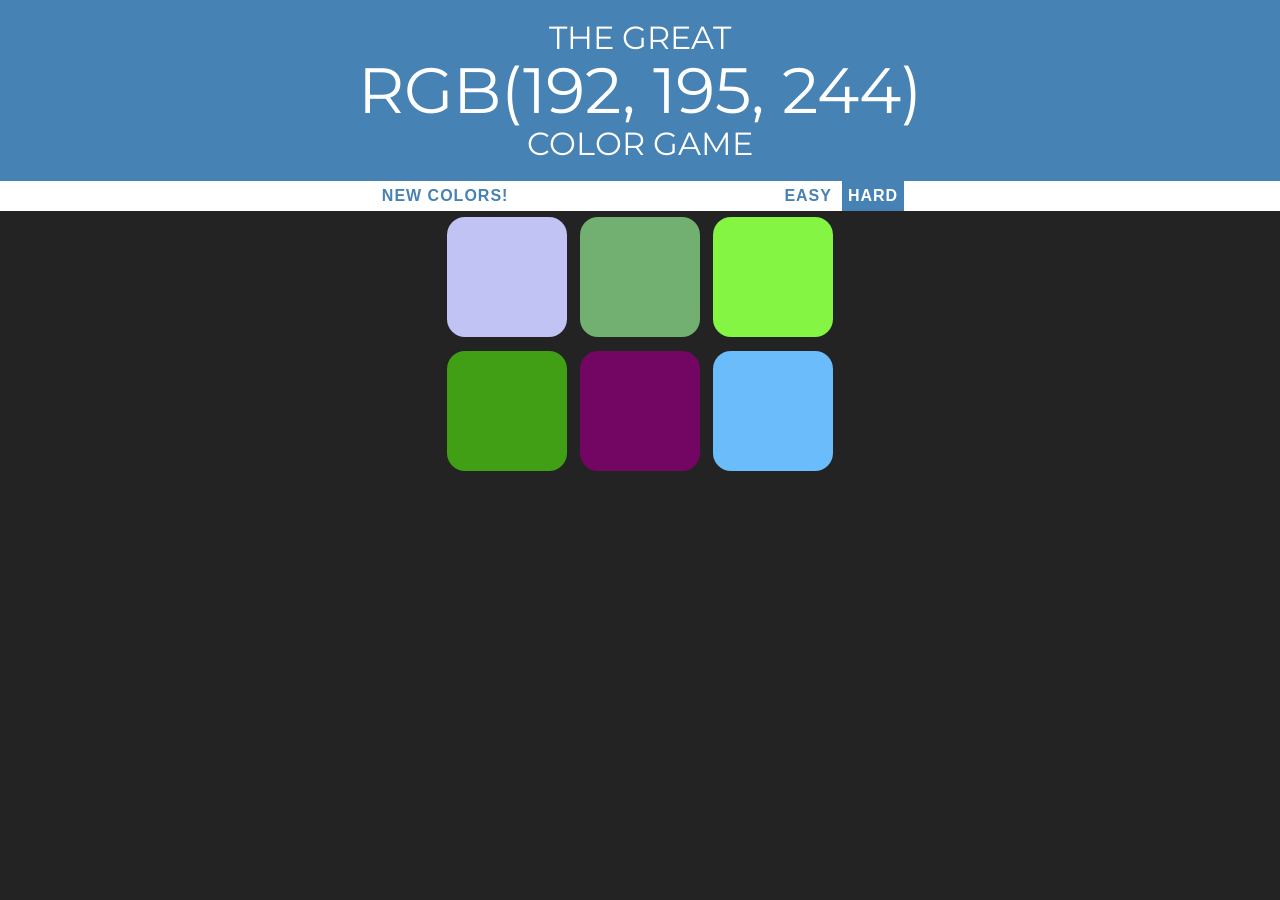
<file: index.html>
<!DOCTYPE html>
<html lang="en">
<head>
    <meta charset="UTF-8">
    <link rel="stylesheet" href="colorGame.css">
    <link href="https://fonts.googleapis.com/css?family=Montserrat:400,700" rel="stylesheet">
    <title>Color Game</title>
</head>
<body>
    
    <h1>The Great <span id="colorDisplay"></span> Color Game</h1>
    
    <div id="stripe">
       <button id="reset">New Colors!</button>
        <span id="message"></span>
        <button id="easyBtn">Easy</button>
        <button id="hardBtn" class="selected">Hard</button>
        
    </div>
    
    <div id="container">
        <div class="square"></div>
        <div class="square"></div>
        <div class="square"></div>  
        <div class="square"></div>
        <div class="square"></div>
        <div class="square"></div>
    </div>
    
    <script src="colorGame.js"></script>
</body>
</html>
</file>
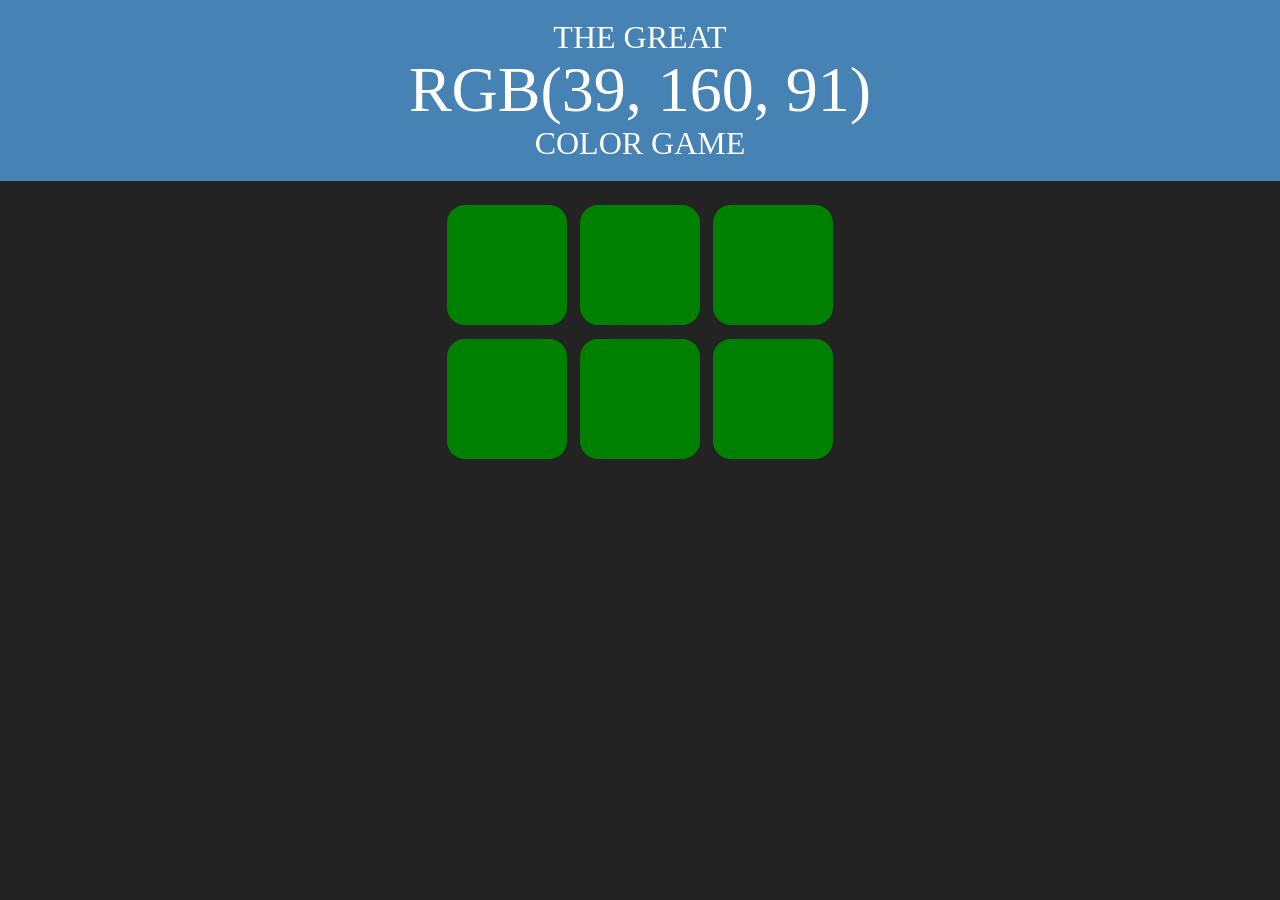
<file: colorGame.html>
<!DOCTYPE html>
<html lang="en">
<head>
    <meta charset="UTF-8">
    <link rel="stylesheet" href="colorGame.css">
    <title>Color Game</title>
</head>
<body>
    
    <h1>The Great <span id="colorDisplay"></span> Color Game</h1>
    
    <div>
        <span id="message"></span>
    </div>
    
    <div id="container">
        <div class="square"></div>
        <div class="square"></div>
        <div class="square"></div>  
        <div class="square"></div>
        <div class="square"></div>
        <div class="square"></div>
    </div>
    
    <script src="colorGame.js"></script>
</body>
</html>
</file>
<file: colorGame.css>
body{
    
    background-color: #232323;
    margin: 0;
    font-family: "Montserrat";
        
}


.square{
    
    width: 30%;
    height: 30%;
    background: green;
    padding-bottom: 30%;
    float:left;
    margin: 1.66%;
    border-radius: 15%;
    transition: background 0.8s;
    -webkit-transition:background 0.8s;
    -moz-transition:background 0.8s;
}

#container{
    
    max-width: 400px;
    
    margin: 0 auto;
    
}

h1{
    
    color: white;
    font-weight: 400;
    line-height: 1.1;
    padding: 20px 0;
    text-transform: uppercase;
    text-align: center;
    background-color: steelblue;
    margin: 0;
    
}

#colorDisplay{
    
     font-size: 200%;
     display: block;
}

span{
    
    color:white;
    
}

 

#stripe{
    
    background-color: white;
    height: 30px;
    text-align: center;
    
}

#stripe span {
    
    color:black;
    
}

.selected{
    
    color: white;
    background-color: steelblue;
    
}

button{
    border: none;
    background: none;
    height: 100%;
    font-weight: 800;
    color: steelblue;
    letter-spacing: 1px;
    font-size: inherit;
    text-transform: uppercase;
    transition: all 0.5s;
       -webkit-transition: all 0.5s;
       -moz-transition: all 0.5s;
}

#message{
    
    display: inline-block;
    width: 20%;
    
}

button:hover{
    
    color: white;
    background-color: steelblue;
    
}
</file>
